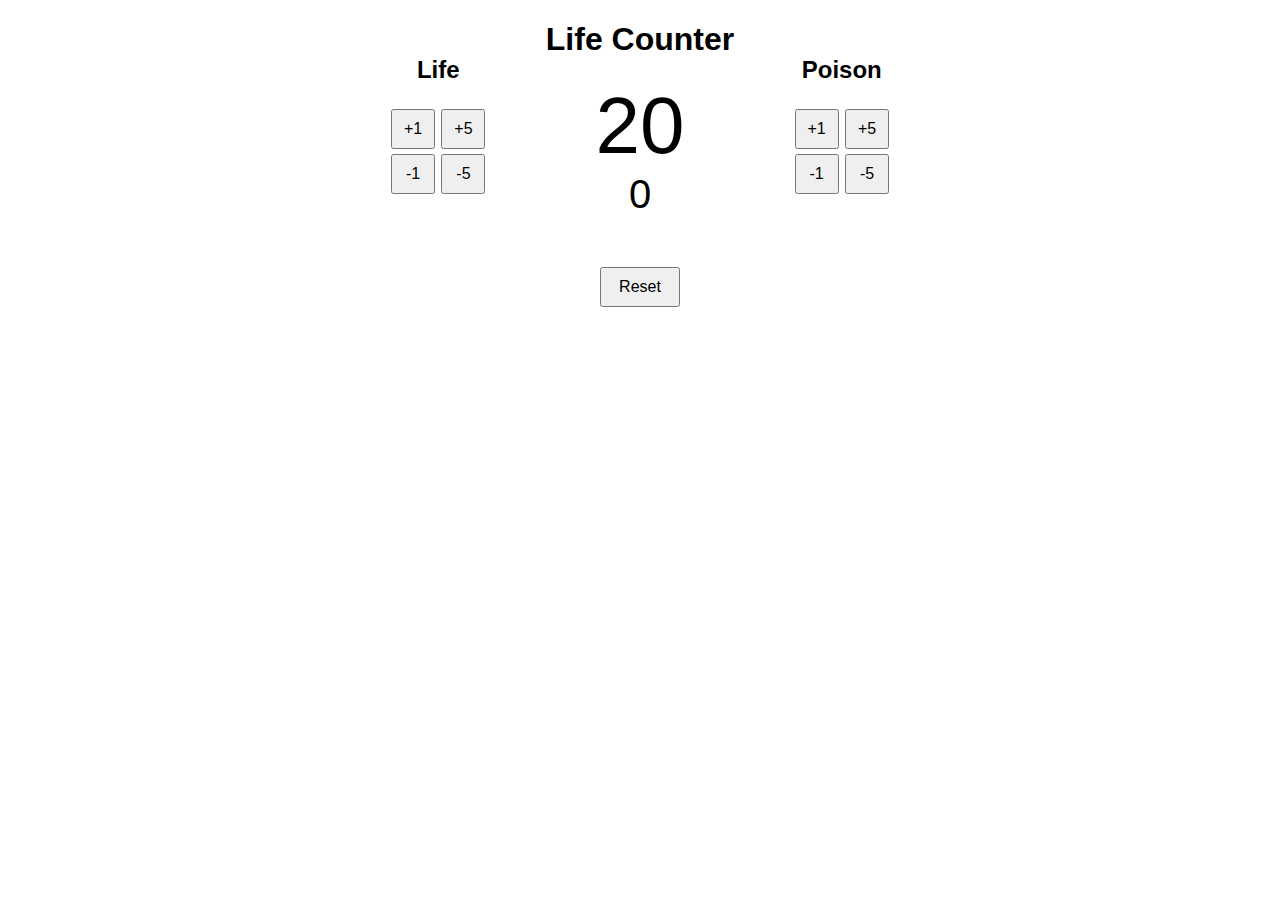
<file: index.html>
<!--
Copyright 2014 Steven Holms

Licensed under the Apache License, Version 2.0 (the "License");
you may not use this file except in compliance with the License.
You may obtain a copy of the License at

    http://www.apache.org/licenses/LICENSE-2.0

Unless required by applicable law or agreed to in writing, software
distributed under the License is distributed on an "AS IS" BASIS,
WITHOUT WARRANTIES OR CONDITIONS OF ANY KIND, either express or implied.
See the License for the specific language governing permissions and
limitations under the License.
-->
<!DOCTYPE html>
<html ng-app="boroncalc">
	<head>
		<meta name="viewport" content="width=device-width, user-scalable=no">
		<title>BoronCalc - MtG Calculator</title>
		<link rel="stylesheet" href="css/main.css" type="text/css" />
		<script src="js/lib/angular.min.js" type="text/javascript"></script>
		<script src="js/lib/angular-route.min.js" type="text/javascript"></script>
		<script src="js/controllers.js" type="text/javascript"></script>
		<script src="js/app.js" type="text/javascript"></script>
	</head>
	<body ng-view></body>
</html>
</file>
<file: css/main.css>
/*
Copyright 2014 Steven Holms

Licensed under the Apache License, Version 2.0 (the "License");
you may not use this file except in compliance with the License.
You may obtain a copy of the License at

    http://www.apache.org/licenses/LICENSE-2.0

Unless required by applicable law or agreed to in writing, software
distributed under the License is distributed on an "AS IS" BASIS,
WITHOUT WARRANTIES OR CONDITIONS OF ANY KIND, either express or implied.
See the License for the specific language governing permissions and
limitations under the License.
*/

html {
	height: 100%;
}

body {
	font-family: "Roboto", "Open Sans", sans-serif;
	height: 100%;
	margin: 0;
	overflow: hidden;
	text-align: center;
}

img {
	margin: 50px auto;
}

.button-group.life, .button-group.poison {
	display: block;
	position: absolute;
	top: 15px;
}

.button-group.life {
	left: 0;
}

.button-group.poison {
	right: 0;
}

.button-group.vert {
	display: inline-block;
}

.button-group.vert button {
	display: block;
	width: 44px;
	margin: 5px 1px;
}

.button-group.reset {
	margin-top: 50px;
}

.button-group button {
	font-size: 16px;
	width: 80px;
	height: 40px;
}

.life-counter {
	position: relative;
	width: 80%;
	min-width: 360px;
	max-width: 500px;
	margin: 0 auto;
}

.life-counter {}


.display-life {
	font-size: 80px;
}

.display-poison {
	font-size: 40px;
}
</file>
